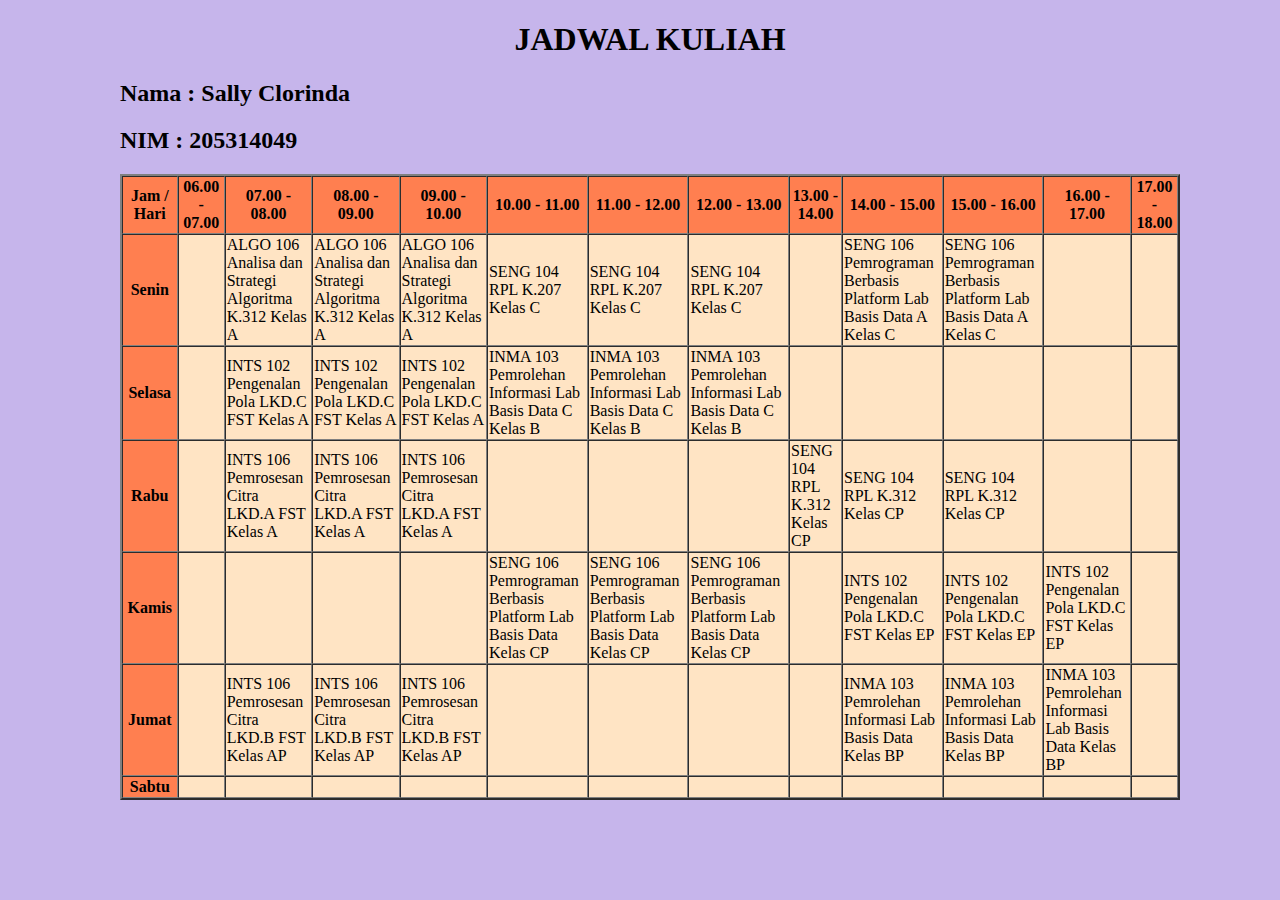
<file: Pertemuan 1/index.html>
<!DOCTYPE html>
<html>
    <head>
        <title>JADWAL KULIAH Sally Clorinda</title>
        <link rel="stylesheet" type="text/css" href="style.css">
        <h1><Center>JADWAL KULIAH</h1></Center></h1>
        <h2>Nama    : Sally Clorinda</h2>
        <h2>NIM     : 205314049</h2>

    </head>
   
    <body>
        <table border = "2" cellspacing = "0" cellpadding = "1">
            <tr>
                <th>Jam / Hari</th>
                <th>06.00 - 07.00</th>
                <th>07.00 - 08.00</th>
                <th>08.00 - 09.00</th>
                <th>09.00 - 10.00</th>
                <th>10.00 - 11.00</th>
                <th>11.00 - 12.00</th>
                <th>12.00 - 13.00</th>
                <th>13.00 - 14.00</th>
                <th>14.00 - 15.00</th>
                <th>15.00 - 16.00</th>
                <th>16.00 - 17.00</th>
                <th>17.00 - 18.00</th> 
             </tr>
            <tr>
                <th>Senin</th>
                <td></td>
                <td>ALGO 106 Analisa dan Strategi Algoritma K.312 Kelas A</td>
                <td>ALGO 106 Analisa dan Strategi Algoritma K.312 Kelas A</td>
                <td>ALGO 106 Analisa dan Strategi Algoritma K.312 Kelas A</td>
                <td>SENG 104 RPL K.207 Kelas C</td>
                <td>SENG 104 RPL K.207 Kelas C</td>
                <td>SENG 104 RPL K.207 Kelas C</td>
                <td></td>
                <td>SENG 106 Pemrograman Berbasis Platform Lab Basis Data A Kelas C</td>
                <td>SENG 106 Pemrograman Berbasis Platform Lab Basis Data A Kelas C</td>
                <td></td>
                <td></td>
            </tr>
            <tr>
                <th>Selasa</th>
                <td></td>
                <td>INTS 102 Pengenalan Pola LKD.C FST Kelas A</td>
                <td>INTS 102 Pengenalan Pola LKD.C FST Kelas A</td>
                <td>INTS 102 Pengenalan Pola LKD.C FST Kelas A</td>
                <td>INMA 103 Pemrolehan Informasi Lab Basis Data C Kelas B</td>
                <td>INMA 103 Pemrolehan Informasi Lab Basis Data C Kelas B</td>
                <td>INMA 103 Pemrolehan Informasi Lab Basis Data C Kelas B</td>
                <td></td>
                <td></td>
                <td></td>
                <td></td>
                <td></td>
            </tr>
            <tr>
                <th>Rabu</th>
                <td></td>
                <td>INTS 106 Pemrosesan Citra LKD.A FST Kelas A</td>
                <td>INTS 106 Pemrosesan Citra LKD.A FST Kelas A</td>
                <td>INTS 106 Pemrosesan Citra LKD.A FST Kelas A</td>
                <td></td>
                <td></td>
                <td></td>
                <td>SENG 104 RPL K.312 Kelas CP</td>
                <td>SENG 104 RPL K.312 Kelas CP</td>
                <td>SENG 104 RPL K.312 Kelas CP</td>
                <td></td>
                <td></td>

            </tr>
            <tr>
                <th>Kamis</th>
                <td></td>
                <td></td>
                <td></td>
                <td></td>
                <td>SENG 106 Pemrograman Berbasis Platform Lab Basis Data Kelas CP</td>
                <td>SENG 106 Pemrograman Berbasis Platform Lab Basis Data Kelas CP</td>
                <td>SENG 106 Pemrograman Berbasis Platform Lab Basis Data Kelas CP</td>
                <td></td>
                <td>INTS 102 Pengenalan Pola LKD.C FST Kelas EP</td>
                <td>INTS 102 Pengenalan Pola LKD.C FST Kelas EP</td>
                <td>INTS 102 Pengenalan Pola LKD.C FST Kelas EP</td>
                <td></td>
            </tr>
            <tr>
                <th>Jumat</th>
                <td></td>
                <td>INTS 106 Pemrosesan Citra LKD.B FST Kelas AP</td>
                <td>INTS 106 Pemrosesan Citra LKD.B FST Kelas AP</td>
                <td>INTS 106 Pemrosesan Citra LKD.B FST Kelas AP</td>
                <td></td>
                <td></td>
                <td></td>
                <td></td>
                <td>INMA 103 Pemrolehan Informasi Lab Basis Data Kelas BP</td>
                <td>INMA 103 Pemrolehan Informasi Lab Basis Data Kelas BP</td>
                <td>INMA 103 Pemrolehan Informasi Lab Basis Data Kelas BP</td>
                <td></td>
            </tr>
            <tr>
                <th>Sabtu</th>
                <td></td>
                <td></td>
                <td></td>
                <td></td>
                <td></td>
                <td></td>
                <td></td>
                <td></td>
                <td></td>
                <td></td>
                <td></td>
                <td></td>
                
            </tr>
        </table>
    </body>
        <style>

            
            th{
                padding: 30 px;
                background-color: coral;
                height: 12px;
                width: 2000px;
            }
            td{
                padding: 40 px;
                background-color:bisque;
                height: 12px;
                width: 2000px;
            }

            body{
                margin-top: 0px;
                margin-left: 60px;
                margin-right: 50px;
                margin-bottom: 0px;
                padding-left: 60px;
                padding-top: 0px;
                padding-right: 50px;
                padding-bottom: 30px;
                background-color: rgba(166, 139, 223, 0.639);
            }
        </style>
</html>
</file>
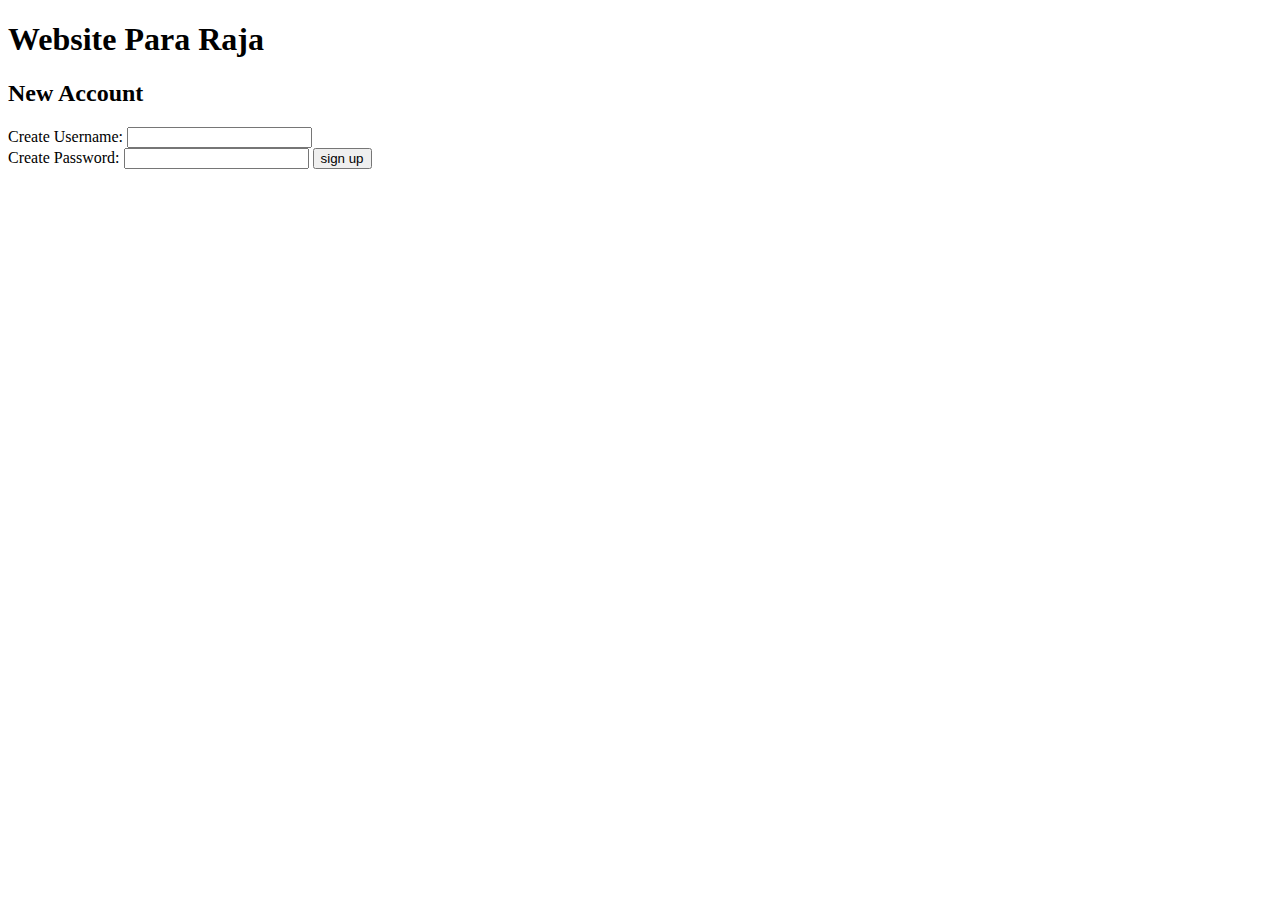
<file: Pertemuan 4/bacaValue.html>
<!DOCTYPE html>
<html lang="en">
<head>
    <title>Login Form</title>
    <script type="text/javascript">
        function checkUsername(){
            var msg = document.getElementById('feedback');
            var usr = document.getElementById('username');
            if(usr.value.length < 5){
                msg.textContent = 'username harus terdiri dari 5 karakter atau lebih';
            }else{
                msg.textContent = '';
            }
        }
    </script>
</head>
<body>
    <h1>Website Para Raja</h1>
    <h2>New Account</h2>
    <form action="#">

        <label for="username">Create Username: </label>
        <input type="text" id="username" onkeypress="checkUsername();" /><div id="feedback"></div>

        <label for="password">Create Password: </label>
        <input type="password" id="password" />

        <input type="submit" value="sign up" />
    </form>
</body>
</html>
</file>
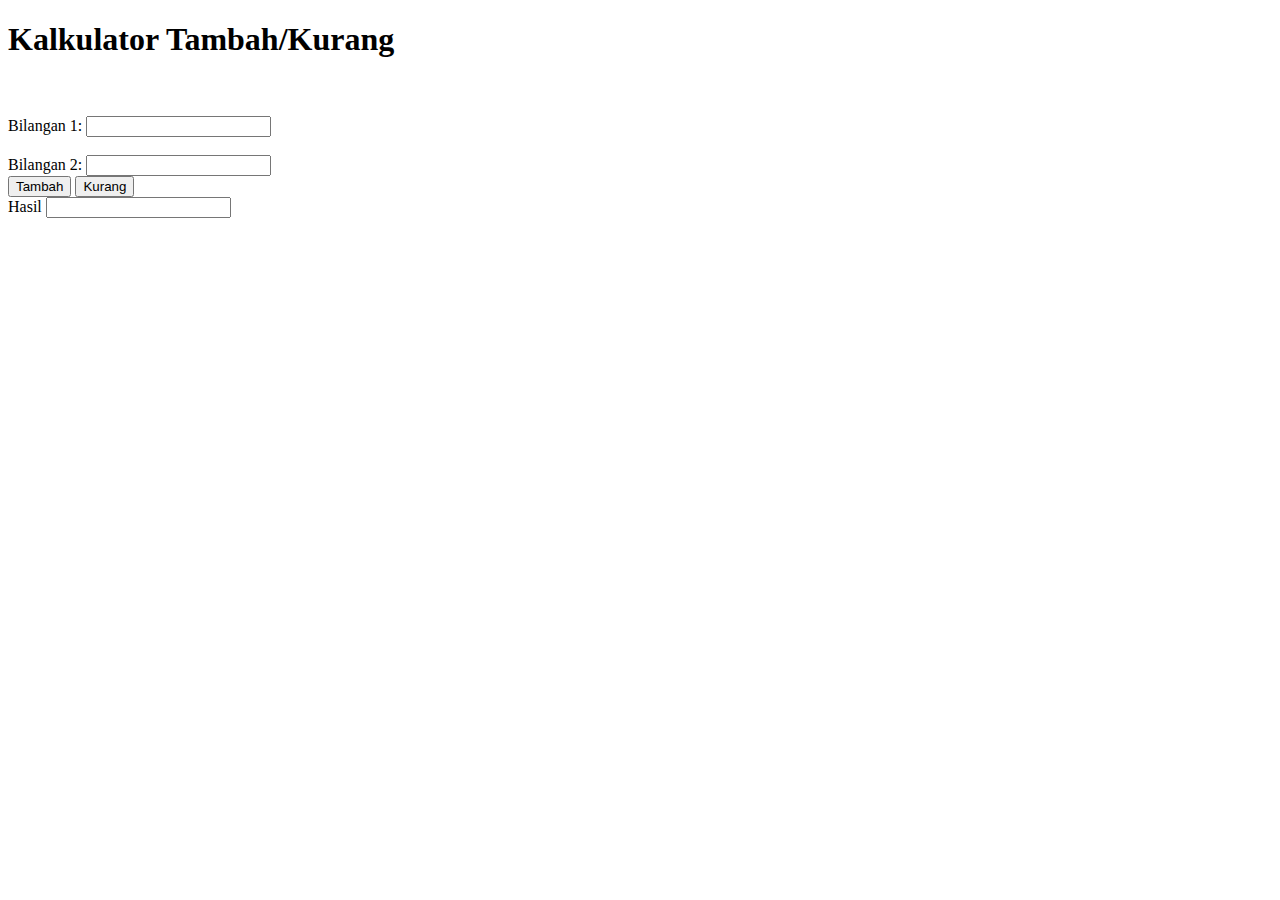
<file: Pertemuan 4/kalkulatorSedherhana.html>
<!DOCTYPE html>
<html lang="en">
<head>
    <title>Kalkulator Tambah/Kurang</title>
    <script type="text/javascript">
        function tambah(){
            var bilangan1 = document.getElementById("bil1").value;
            var bilangan2 = document.getElementById("bil2").value;
            console.log(bilangan1);
            var hasil = document.getElementById("hasil");
            var plus = Number(bilangan1) + Number(bilangan2);
            document.getElementById("hasil").value = plus;
        }

        function kurang(){
            var bilangan1 = document.getElementById("bil1").value;
            var bilangan2 = document.getElementById("bil2").value;
            console.log(bilangan1);
            var hasil = document.getElementById("hasil");
            var minus = Number(bilangan1) - Number(bilangan2);
            document.getElementById("hasil").value = minus;
        }

        
    </script>

</head>
<body>
    <h1>Kalkulator Tambah/Kurang</h1>
    <br><br>
    <form action="#">

        <label for="bilangan1">Bilangan 1: </label>
        <input type="text" id="bil1" value="">
        <br><br>
        <label for="bilangan2">Bilangan 2: </label>
        <input type="text" id="bil2" value="">
        <br>
        <input type="button" onclick="tambah()" value="Tambah" />

        <input type="button" onclick="kurang()" value="Kurang" />
        <br>
        <label for="plus">Hasil</label>
        <input type="text" id="hasil" value="">
    </form>
</body>
</html>
</file>
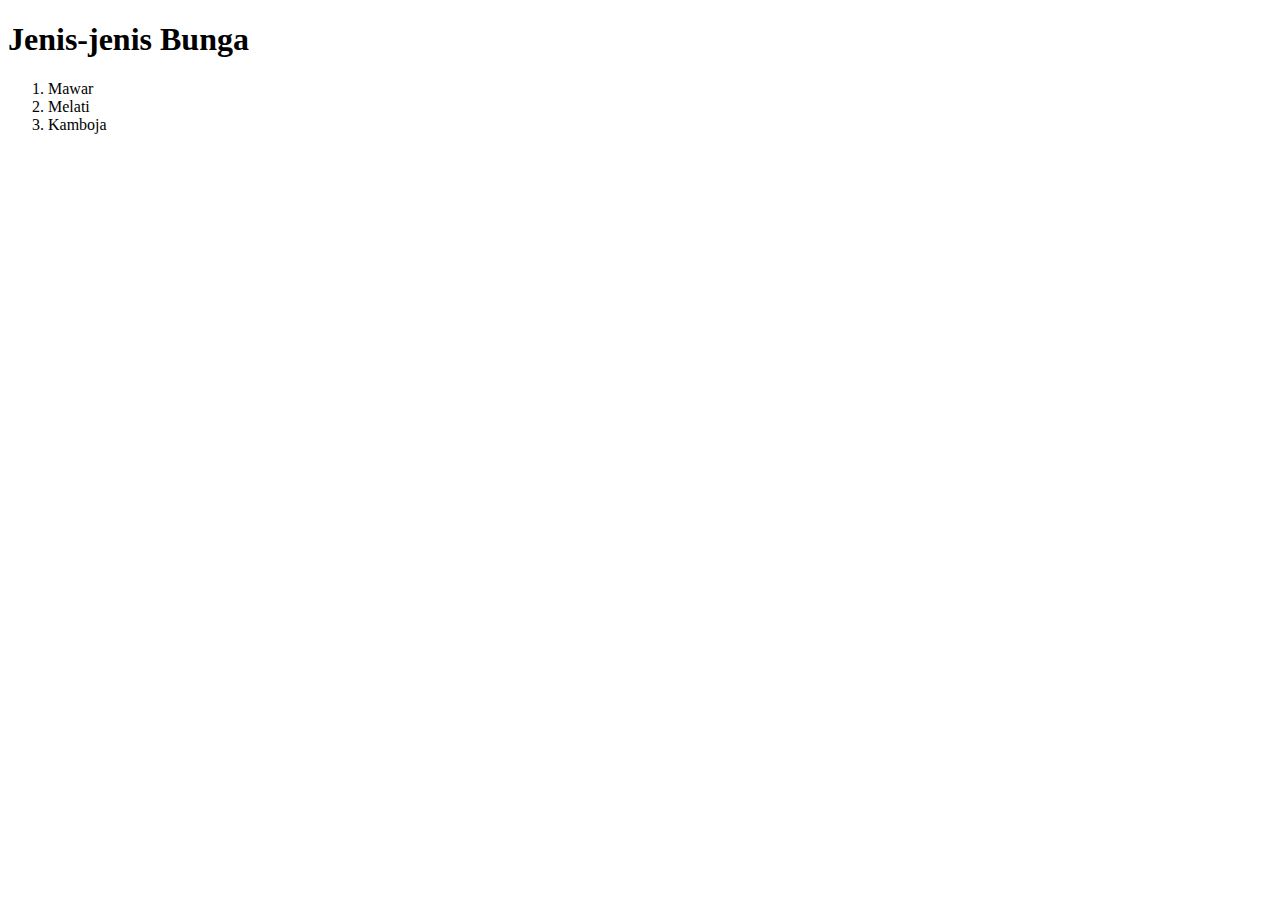
<file: Pertemuan 4/mengubahKode.html>
<!DOCTYPE html>
<html lang="en">
<head>
    <title>Menggunakan Array</title>
    <script type="text/javascript">
        function showDaftarBunga(){
            var listBunga = ['Mawar', 'Melati', 'Kamboja'];
            var htmlBunga = "<ol>";
            for(var i = 0; i<listBunga.length; i++){
                htmlBunga+="<li>"+listBunga[i];
            }
            htmlBunga+="<ol>";

            document.getElementById("content").innerHTML = htmlBunga;
        }
    </script>
</head>
<body>
    <h1>Jenis-jenis Bunga</h1>
    <div id="content"></div>
    <script type="text/javascript">showDaftarBunga();</script>
</body>
</html>
</file>
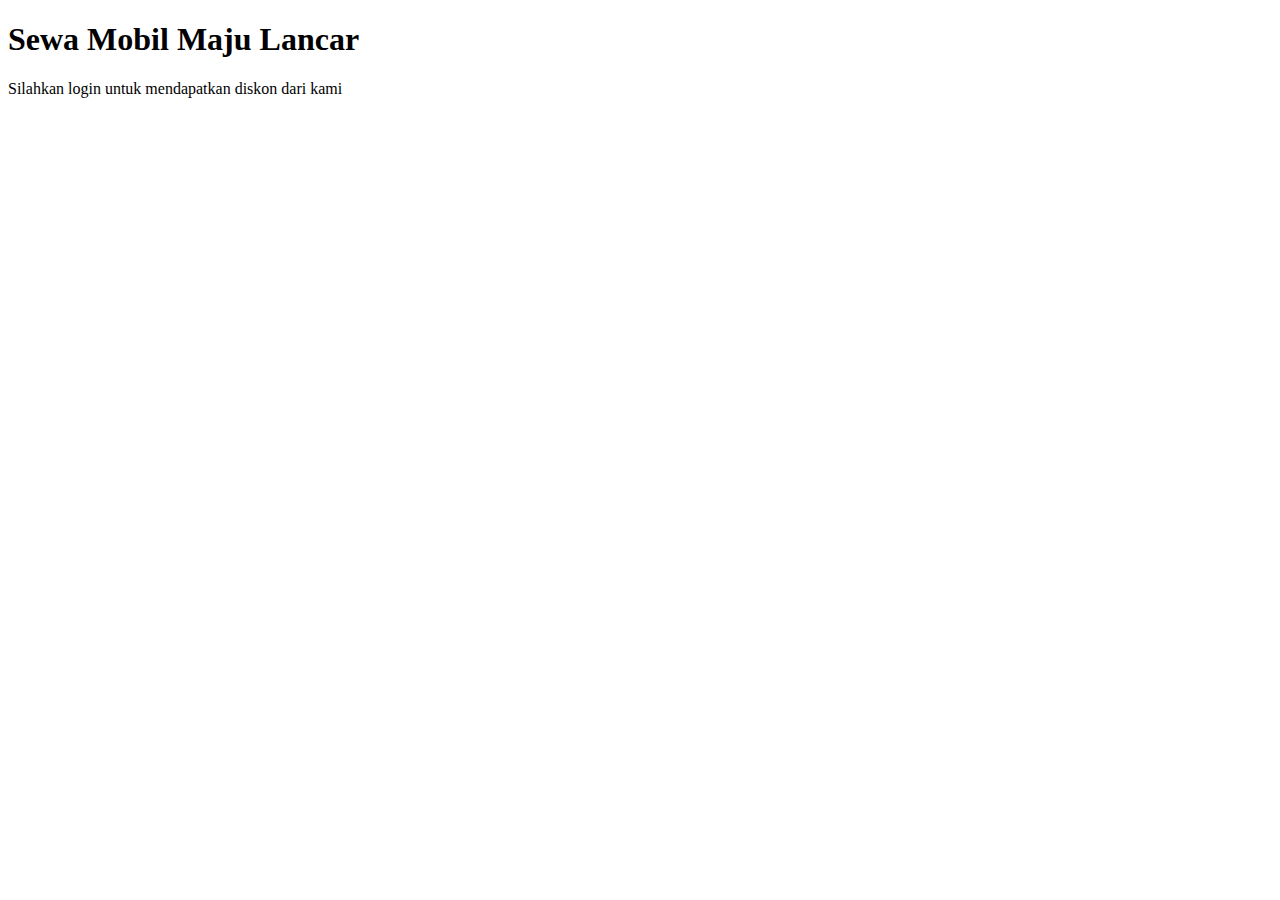
<file: Pertemuan 4/mengubahKonten.html>
<!DOCTYPE html>
<html lang="en">
<head>
    <title>Maju Lancar</title>
    <script>
        function updateMessage(){
            var msg = 'Silahkan login untuk mendapatkan diskon dari kami';
            var el = document.getElementById('message');
            el.textContent = msg;
        }
    </script>
</head>
<body>
    <h1>Sewa Mobil Maju Lancar</h1>
    <div id="message">Selamat Datang di Website kami</div>
    <script type="text/javascript">
        updateMessage();
    </script>    
</body>
</html>
</file>
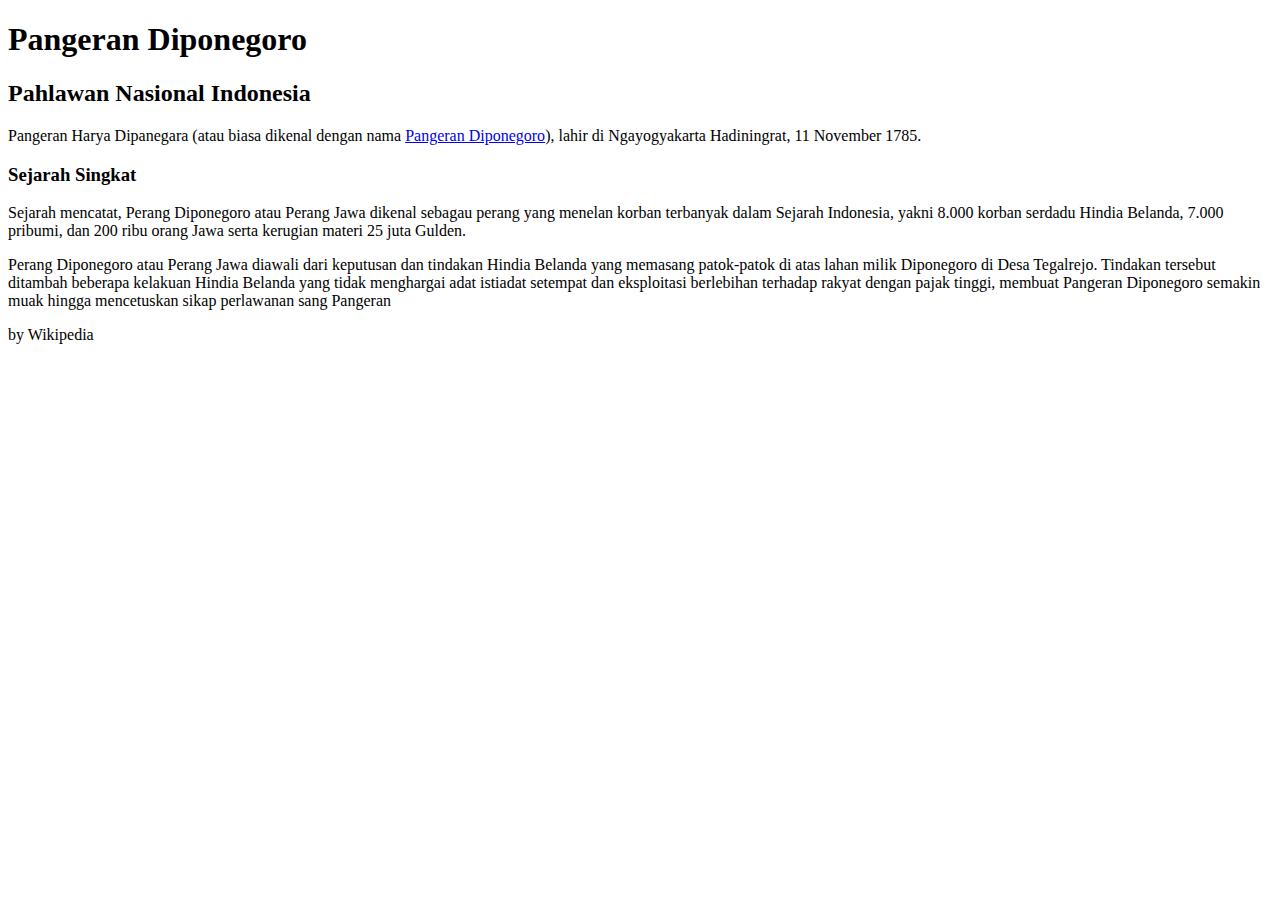
<file: Pertemuan 2/diponegoro/diponegoro.html>
<!DOCTYPE html>
<html>
    <head>
        <title>Sejarah Diponegoro</title>
    </head>
    <body>
        <h1>Pangeran Diponegoro</h1>
        <h2>Pahlawan Nasional Indonesia</h2>
        <p class="intro">Pangeran Harya Dipanegara (atau biasa dikenal dengan nama <a class="breed" href="https://id.wikipedia.org/wiki/Diponegoro">Pangeran Diponegoro</a>), lahir di Ngayogyakarta Hadiningrat, 11 November 1785.</p>
        <h3>Sejarah Singkat</h3>
        <p>Sejarah mencatat, Perang Diponegoro atau Perang Jawa dikenal sebagau perang yang menelan korban terbanyak dalam Sejarah
        Indonesia, yakni 8.000 korban serdadu Hindia Belanda, 7.000 pribumi, dan 200 ribu orang Jawa serta kerugian materi 25 juta Gulden.</p>
        <p>Perang Diponegoro atau Perang Jawa diawali dari keputusan dan tindakan Hindia Belanda yang memasang patok-patok di atas lahan milik Diponegoro di Desa Tegalrejo.
        Tindakan tersebut ditambah beberapa kelakuan Hindia Belanda yang tidak menghargai 
        adat istiadat setempat dan eksploitasi berlebihan terhadap rakyat dengan pajak tinggi, membuat Pangeran Diponegoro semakin muak hingga mencetuskan sikap perlawanan sang Pangeran </p>
        <p class="credits">by Wikipedia</p>
    </body>
</html>
</file>
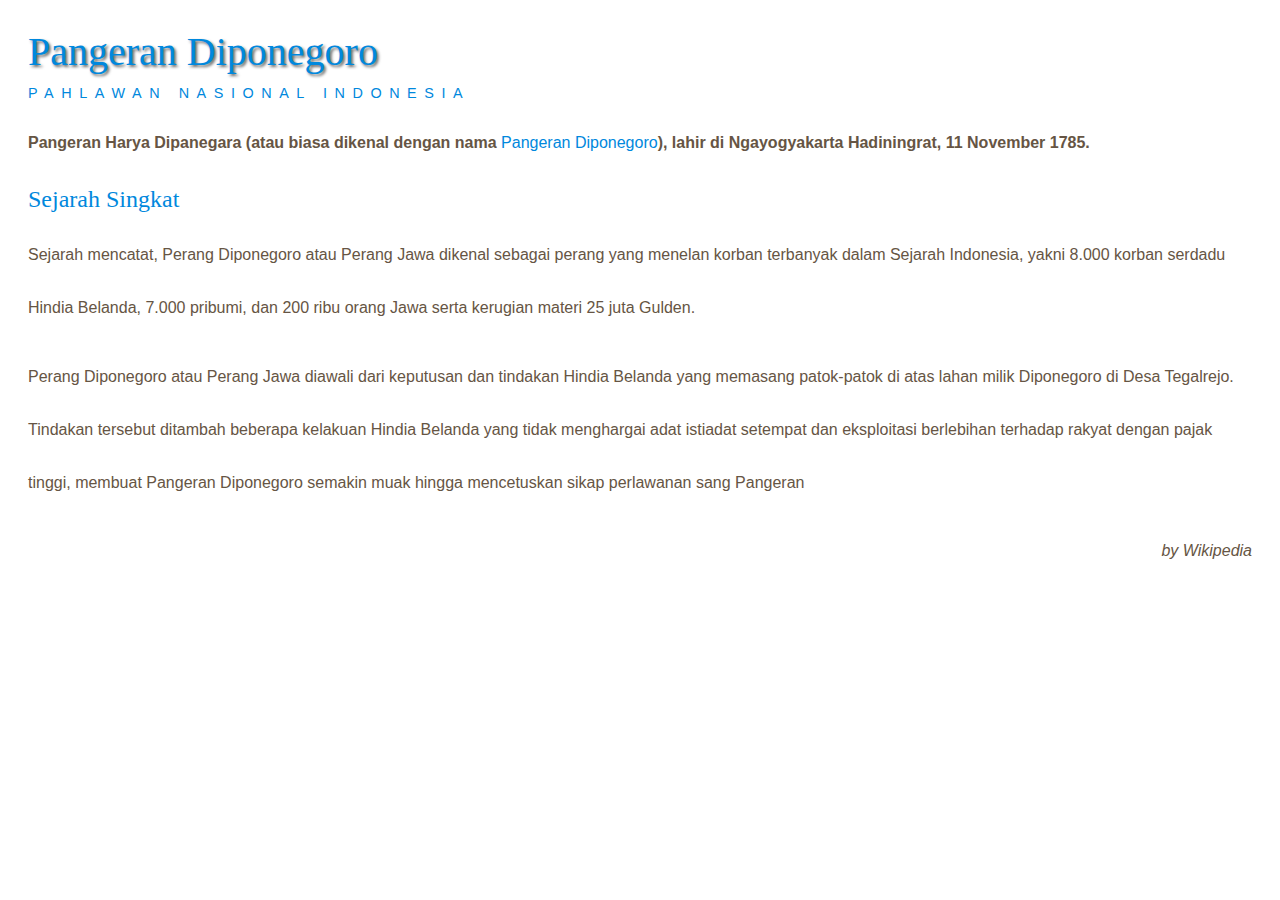
<file: Pertemuan 2/diponegoro/diponegoro_ExternalStyle.html>
<!DOCTYPE html>
<html>
    <head>
        <title>Sejarah Diponegoro</title>
        <link rel="stylesheet" type="text/css" href="style.css"
    </head>
<body>
    <h1>Pangeran Diponegoro</h1>
    <h2>Pahlawan Nasional Indonesia</h2>
    <p class="intro">Pangeran Harya Dipanegara (atau biasa dikenal dengan nama 
        <a class="breed" href="https://id.wikipedia.org/wiki/Diponegoro">Pangeran Diponegoro</a>), 
        lahir di Ngayogyakarta Hadiningrat, 11 November 1785.</p>
    <h3>Sejarah Singkat</h3>
    <p>Sejarah mencatat, Perang Diponegoro atau Perang Jawa dikenal sebagai 
        perang yang menelan korban terbanyak dalam Sejarah
    Indonesia, yakni 8.000 korban serdadu Hindia Belanda, 
    7.000 pribumi, dan 200 ribu orang Jawa serta kerugian materi 25 juta Gulden.</p>
    <p>Perang Diponegoro atau Perang Jawa diawali dari keputusan dan tindakan Hindia Belanda 
        yang memasang patok-patok di atas lahan milik Diponegoro di Desa Tegalrejo.
    Tindakan tersebut ditambah beberapa kelakuan Hindia Belanda yang tidak menghargai 
    adat istiadat setempat dan eksploitasi berlebihan terhadap rakyat dengan pajak tinggi, 
    membuat Pangeran Diponegoro semakin muak hingga mencetuskan sikap perlawanan sang Pangeran </p>
    <p class="credits">by Wikipedia</p>


</body>
</html>
</file>
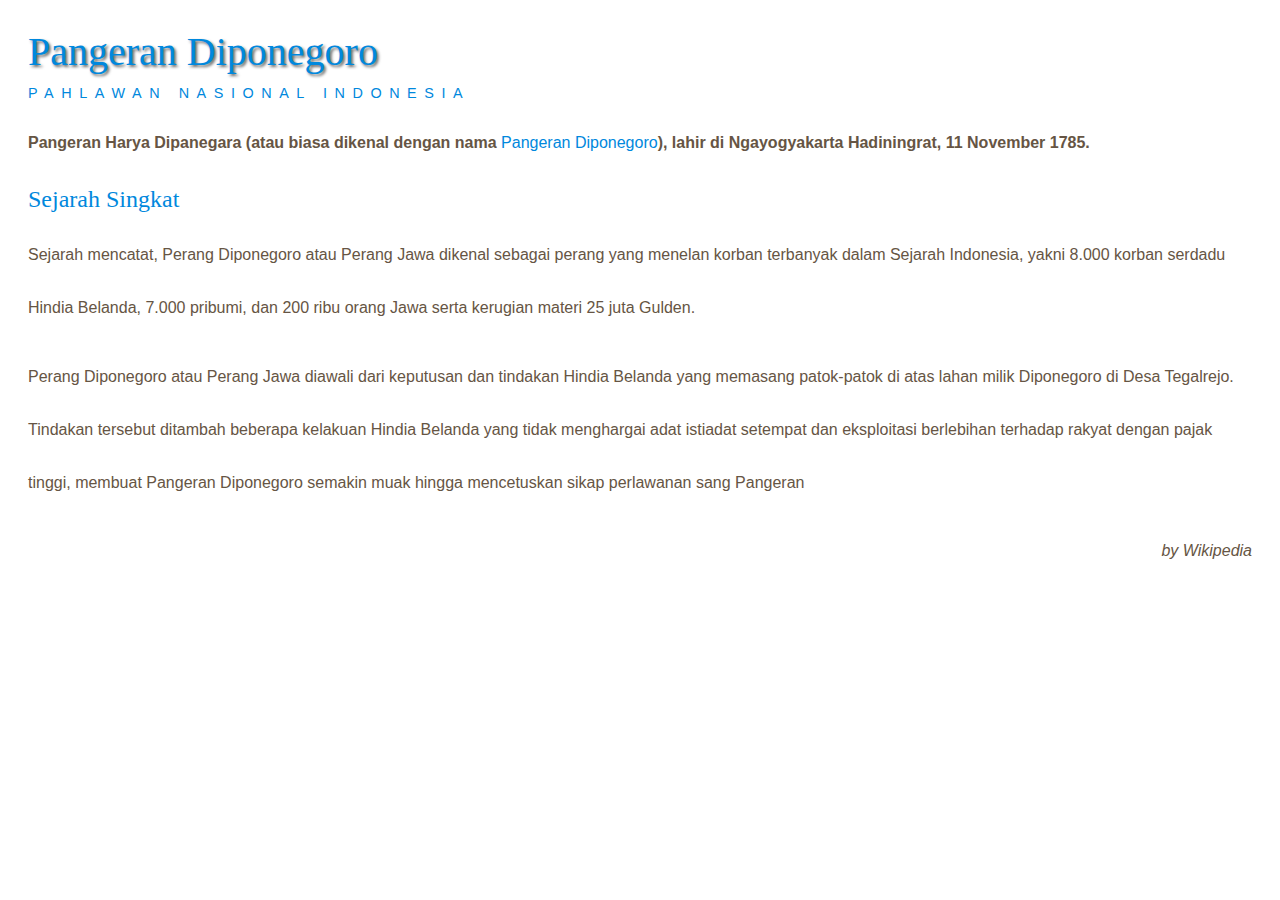
<file: Pertemuan 2/diponegoro/diponegoro_InternalStyle.html>
<!DOCTYPE html>
<html>
    <head>
        <title>Sejarah Diponegoro</title>
        <style>
            body{
                padding: 20px;
            }
            h1, h2, h3, a{
                font-weight: normal;
                color: #0088dd;
                margin: 0px;
            }
            h1{
                font-family: Georgia, Times, serif;
                font-size: 250%;
                text-shadow: 2px 2px 3px #666666;
                padding-bottom: 10px;
            }
            h2{
                font-family: "Gill Sans", Arial, sans-serif;
                font-size: 90%;
                text-transform: uppercase;
                letter-spacing: 0.2cm;
            }
            h3{
                font-size: 150%;
            }
            p{
                font-family: Arial, Verdana, sans-serif;
                Line-height: 1.4cm;
                color: #665544;
            }
            p.intro:first-line{
                font-weight: bold;
            }
            .credits{
                font-style: italic;
                text-align: right;
            }
            a{
                text-decoration: none;
            }
            a:hover{
                text-decoration: underline;
            }
        </style>
    </head>
    <body>
        <h1>Pangeran Diponegoro</h1>
        <h2>Pahlawan Nasional Indonesia</h2>
        <p class="intro">Pangeran Harya Dipanegara (atau biasa dikenal dengan nama 
            <a class="breed" href="https://id.wikipedia.org/wiki/Diponegoro">
                Pangeran Diponegoro</a>), lahir di Ngayogyakarta Hadiningrat, 11 November 1785.</p>
        <h3>Sejarah Singkat</h3>
        <p>Sejarah mencatat, Perang Diponegoro atau Perang Jawa dikenal sebagai 
            perang yang menelan korban terbanyak dalam Sejarah
        Indonesia, yakni 8.000 korban serdadu Hindia Belanda, 7.000 pribumi, 
        dan 200 ribu orang Jawa serta kerugian materi 25 juta Gulden.</p>
        <p>Perang Diponegoro atau Perang Jawa diawali dari keputusan dan tindakan Hindia Belanda 
            yang memasang patok-patok di atas lahan milik Diponegoro di Desa Tegalrejo.
        Tindakan tersebut ditambah beberapa kelakuan Hindia Belanda yang tidak menghargai 
        adat istiadat setempat dan eksploitasi berlebihan terhadap rakyat dengan pajak tinggi, 
        membuat Pangeran Diponegoro semakin muak hingga mencetuskan sikap perlawanan sang Pangeran </p>
        <p class="credits">by Wikipedia</p>
    </body>
</html>
</file>
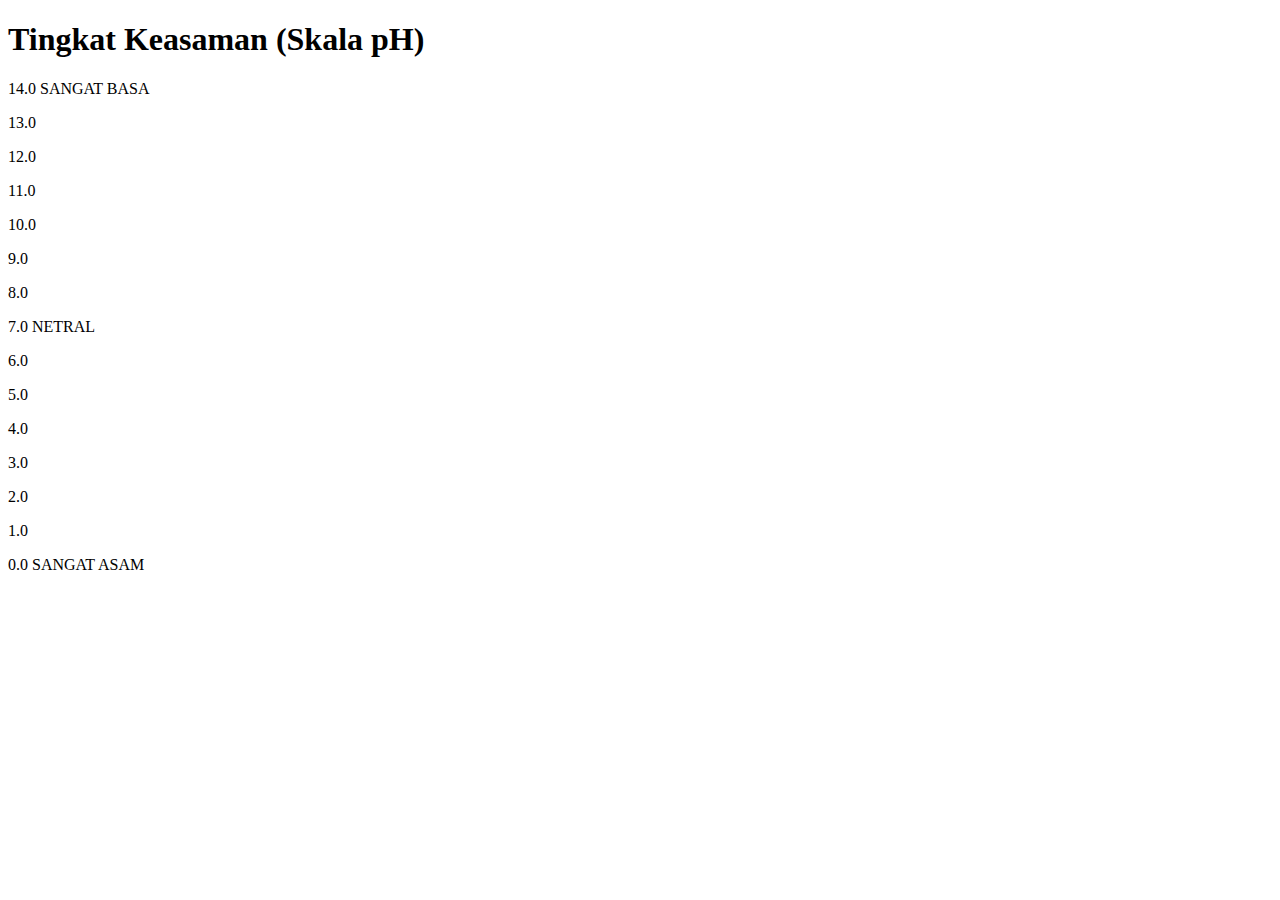
<file: Pertemuan 2/keasaman/keasaman.html>
<!DOCTYPE html>
<html>
    <head>
        <title>Skala pH</title>
    </head>
    <body>
        <h1>Tingkat Keasaman (Skala pH)</h1>
        <p class="fourteen">14.0 SANGAT BASA</p>
        <P class="thirteen">13.0</P>
        <p class="twelve">12.0</p>
        <p class="eleven">11.0</p>
        <p class="ten">10.0</p>
        <p class="nine">9.0</p>
        <p class="eight">8.0</p>
        <p class="seven">7.0 NETRAL</p>
        <p class="six">6.0</p>
        <p class="five">5.0</p>
        <p class="four">4.0</p>
        <p class="three">3.0</p>
        <p class="two">2.0</p>
        <p class="one">1.0</p>
        <p class="zero">0.0 SANGAT ASAM</p>
    </body>
</html>
</file>
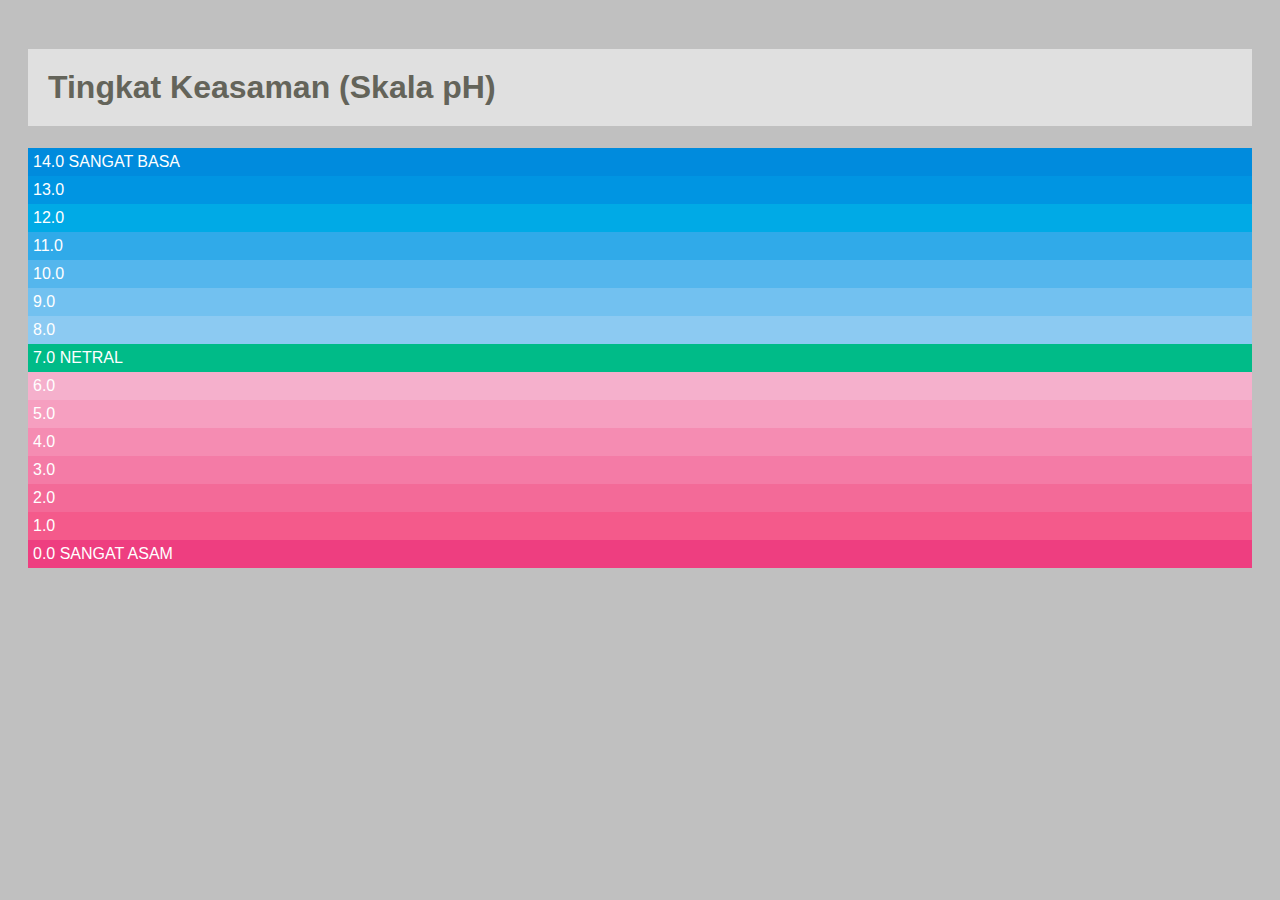
<file: Pertemuan 2/keasaman/keasaman_ExternalStyle.html>
<!DOCTYPE html>
<html>
    <head>
        <title>Skala pH</title>
        <link rel="stylesheet" type="text/css" href="style.css">
    </head>
    <body>
        <h1>Tingkat Keasaman (Skala pH)</h1>
        <p class="fourteen">14.0 SANGAT BASA</p>
        <P class="thirteen">13.0</P>
        <p class="twelve">12.0</p>
        <p class="eleven">11.0</p>
        <p class="ten">10.0</p>
        <p class="nine">9.0</p>
        <p class="eight">8.0</p>
        <p class="seven">7.0 NETRAL</p>
        <p class="six">6.0</p>
        <p class="five">5.0</p>
        <p class="four">4.0</p>
        <p class="three">3.0</p>
        <p class="two">2.0</p>
        <p class="one">1.0</p>
        <p class="zero">0.0 SANGAT ASAM</p>
    </body>
</html>
</file>
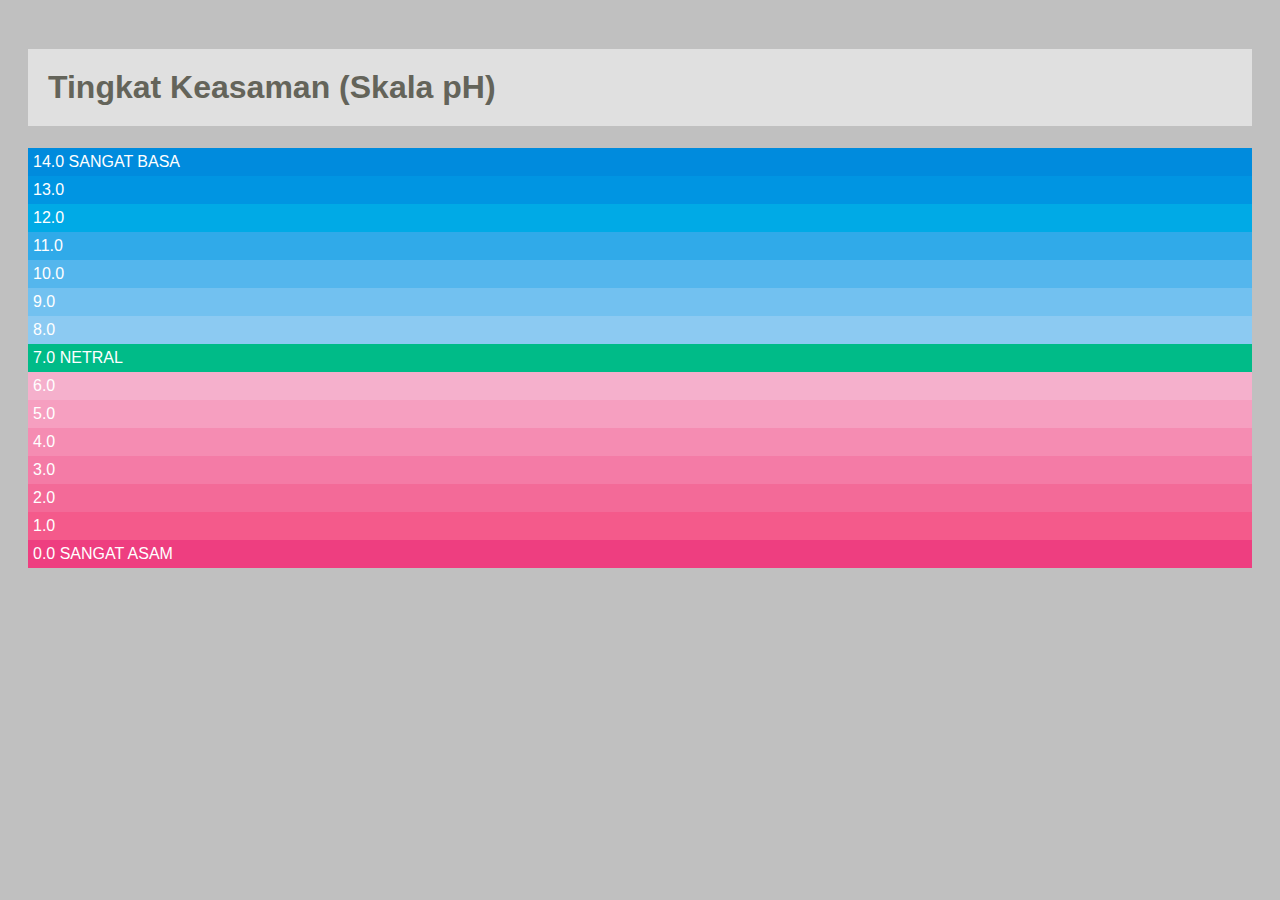
<file: Pertemuan 2/keasaman/keasaman_InternalStyle.html>
<!DOCTYPE html>
<html>
    <head>
        <title>Skala pH</title>
        <style>
            body{
                background-color:  silver;
                color: white;
                padding: 20px;
                font-family: Arial, Verdana,sans-serif;

            }
            h1 {
                background-color: #ffffff;
                background-color: hsla(0,100%,100%,0.5);
                color: #64645A;
                padding: inherit;
            }
            p{
                padding: 5px;
                margin: 0px
            }
            p.zero{
                background-color: rgb(238,62,128);
            }
            p.one{
                background-color: rgb(244,90,139);
            }
            p.two{
                background-color: rgb(243,106,152);
            }
            p.three{
                background-color: rgb(244,123,166);
            }
            p.four{
                background-color: rgb(245,140,178);
            }
            p.five{
                background-color: rgb(246,159,192);
            }
            p.six{
                background-color: rgb(245,176,204);
            }
            p.seven{
                background-color: rgb(0,187,136);
            }
            p.eight{
                background-color: rgb(140,202,242);
            }
            p.nine{
                background-color: rgb(114,193,240);
            }
            p.ten{
                background-color: rgb(84,182,237);
            }
            p.eleven{
                background-color: rgb(48,170,233);
            }
            p.twelve{
                background-color: rgb(0,170,230);
            }
            p.thirteen{
                background-color: rgb(0,149,226);
            }
            p.fourteen{
                background-color: rgb(0,139,221);
            }
        </style>
    </head>
    <body>
        <h1>Tingkat Keasaman (Skala pH)</h1>
        <p class="fourteen">14.0 SANGAT BASA</p>
        <P class="thirteen">13.0</P>
        <p class="twelve">12.0</p>
        <p class="eleven">11.0</p>
        <p class="ten">10.0</p>
        <p class="nine">9.0</p>
        <p class="eight">8.0</p>
        <p class="seven">7.0 NETRAL</p>
        <p class="six">6.0</p>
        <p class="five">5.0</p>
        <p class="four">4.0</p>
        <p class="three">3.0</p>
        <p class="two">2.0</p>
        <p class="one">1.0</p>
        <p class="zero">0.0 SANGAT ASAM</p>
    </body>

  
</html>
</file>
<file: Pertemuan 1/style.css>
body{
    font-family: Times New Roman;
}

.container{
    background-color: aqua;
}
</file>
<file: Pertemuan 2/diponegoro/style.css>
body{
    padding: 20px;
}
h1, h2, h3, a{
    font-weight: normal;
    color: #0088dd;
    margin: 0px;
}
h1{
    font-family: Georgia, Times, serif;
    font-size: 250%;
    text-shadow: 2px 2px 3px #666666;
    padding-bottom: 10px;
}
h2{
    font-family: "Gill Sans", Arial, sans-serif;
    font-size: 90%;
    text-transform: uppercase;
    letter-spacing: 0.2cm;
}
h3{
    font-size: 150%;
}
p{
    font-family: Arial, Verdana, sans-serif;
    Line-height: 1.4cm;
    color: #665544;
}
p.intro:first-line{
    font-weight: bold;
}
.credits{
    font-style: italic;
    text-align: right;
}
a{
    text-decoration: none;
}
a:hover{
    text-decoration: underline;
}
</file>
<file: Pertemuan 2/keasaman/style.css>
body{
    background-color: silver;
    color: white;
    padding: 20px;
    font-family: Arial, Verdana,sans-serif;

}
h1 {
    background-color: #ffffff;
    background-color: hsla(0,100%,100%,0.5);
    color: #64645A;
    padding: inherit;
}
p{
    padding: 5px;
    margin: 0px
}
p.zero{
    background-color: rgb(238,62,128);
}
p.one{
    background-color: rgb(244,90,139);
}
p.two{
    background-color: rgb(243,106,152);
}
p.three{
    background-color: rgb(244,123,166);
}
p.four{
    background-color: rgb(245,140,178);
}
p.five{
    background-color: rgb(246,159,192);
}
p.six{
    background-color: rgb(245,176,204);
}
p.seven{
    background-color: rgb(0,187,136);
}
p.eight{
    background-color: rgb(140,202,242);
}
p.nine{
    background-color: rgb(114,193,240);
}
p.ten{
    background-color: rgb(84,182,237);
}
p.eleven{
    background-color: rgb(48,170,233);
}
p.twelve{
    background-color: rgb(0,170,230);
}
p.thirteen{
    background-color: rgb(0,149,226);
}
p.fourteen{
    background-color: rgb(0,139,221);
}
</file>
